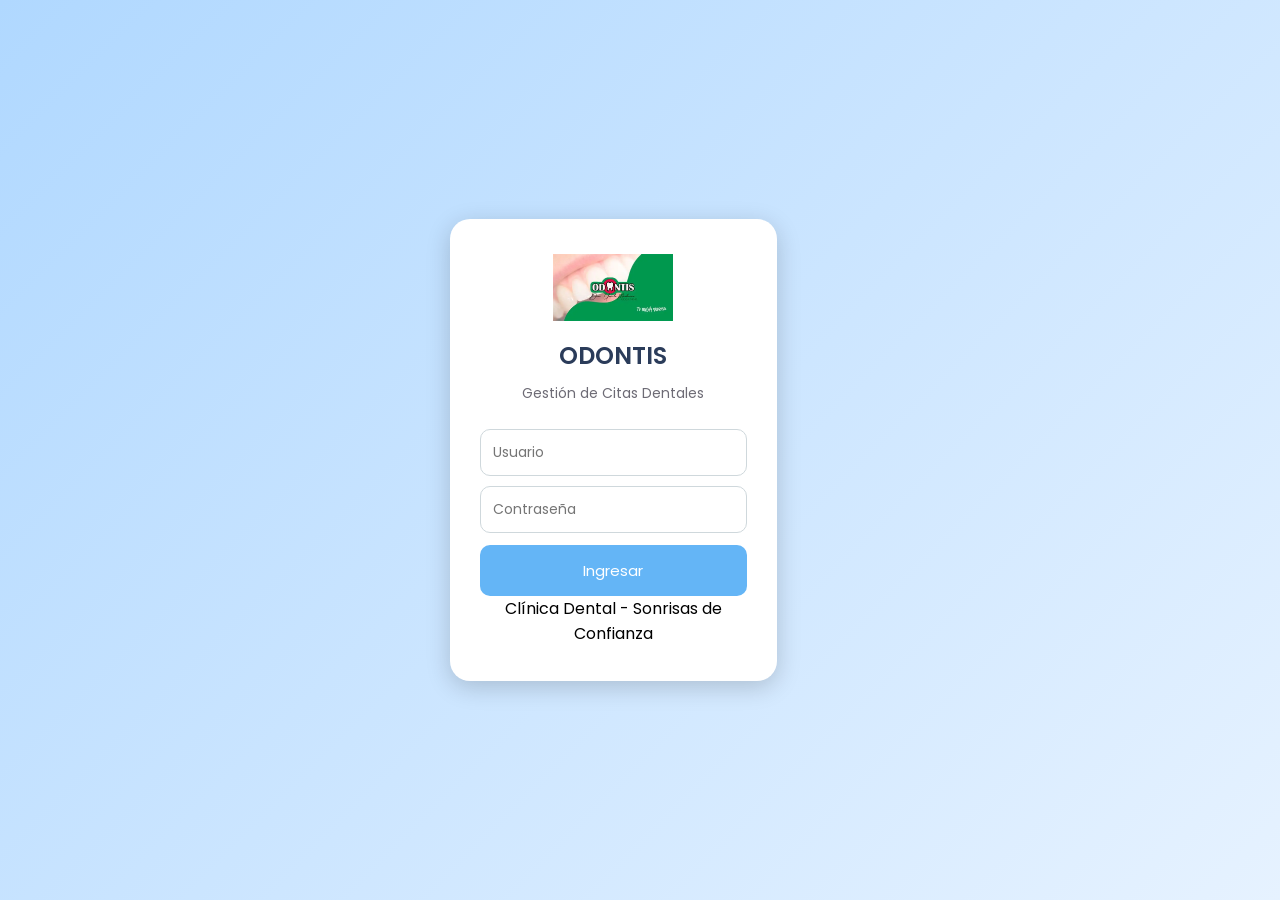
<file: AppOdontis/index.html>
<!DOCTYPE html>
<html>
<head>
  <title>ODONTIS - Login</title>
  <meta name="viewport" content="width=device-width, initial-scale=1">

  <!-- Fuente Profesional -->
  <link href="https://fonts.googleapis.com/css2?family=Poppins:wght@300;400;600&display=swap" rel="stylesheet">

  <link rel="stylesheet" href="style.css">
</head>
<body>

<div class="login-container">
  <div class="card">

    <img src="logo.png" class="logo" alt="Logo ODONTIS">

    <h2>ODONTIS</h2>
    <p class="subtitle">Gestión de Citas Dentales</p>

    <input type="text" id="usuario" placeholder="Usuario">
    <input type="password" id="clave" placeholder="Contraseña">

    <button class="login-btn" onclick="login()">Ingresar</button>

    <p class="footer-text">Clínica Dental - Sonrisas de Confianza</p>
  </div>
</div>

<script>
function login(){
  let u = document.getElementById("usuario").value;
  let c = document.getElementById("clave").value;

  if(u === "admin" && c === "12345"){
    window.location.href = "menu.html";
  } else {
    alert("Usuario o contraseña incorrectos");
  }
}
</script>

</body>
</html>
</file>
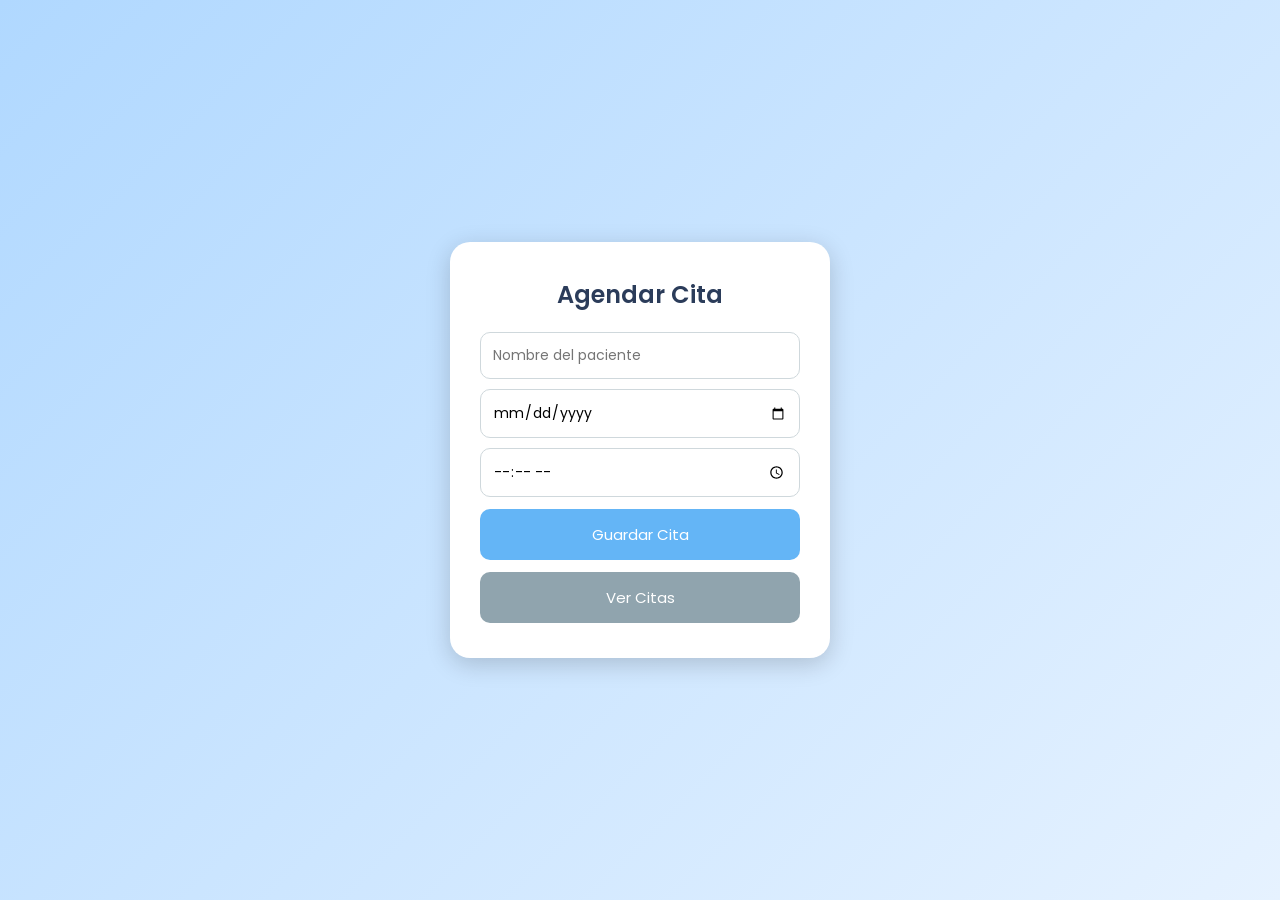
<file: AppOdontis/agendar.html>
<!DOCTYPE html>
<html>
<head>
  <title>Agendar Cita</title>
  <meta name="viewport" content="width=device-width, initial-scale=1">

  <link rel="stylesheet" href="style.css">
  <link href="https://fonts.googleapis.com/css2?family=Poppins:wght@300;400;600&display=swap" rel="stylesheet">
</head>
<body>

<div class="card">
  <h2>Agendar Cita</h2>

  <input type="text" id="paciente" placeholder="Nombre del paciente">
  <input type="date" id="fecha">
  <input type="time" id="hora">

  <button class="save-btn" onclick="guardar()">Guardar Cita</button>
  <button class="secondary-btn" onclick="location.href='citas.html'">Ver Citas</button>
</div>

<script>
function guardar(){
  let nombre = document.getElementById("paciente").value;
  let fecha = document.getElementById("fecha").value;
  let hora = document.getElementById("hora").value;

  if(nombre === "" || fecha === "" || hora === ""){
    alert("Completa todos los campos.");
    return;
  }

  fetch("https://script.google.com/macros/s/AKfycbxmUWO0-DpdMbBB8uRq_iC4Ej8ZwjVQ5ABzZW71KYpZCDhnSfcIb-U4s_n9dSLxmnTmFA/exec", { // reemplaza con tu URL de implementación /exec
    method: "POST",
    body: JSON.stringify({nombre, fecha, hora, asistencia: "", puntualidad: ""}),
  })
  .then(response => response.json())
  .then(data => {
    if(data.result && data.result === "success"){
      alert("Cita guardada.");
      // Recargar página para limpiar formulario
      document.getElementById("paciente").value = "";
      document.getElementById("fecha").value = "";
      document.getElementById("hora").value = "";
    } else {
      alert("Error: " + (data.message || JSON.stringify(data)));
    }
  })
  .catch(error => alert("Error de conexión: " + error));
}
</script>

</body>
</html>
</file>
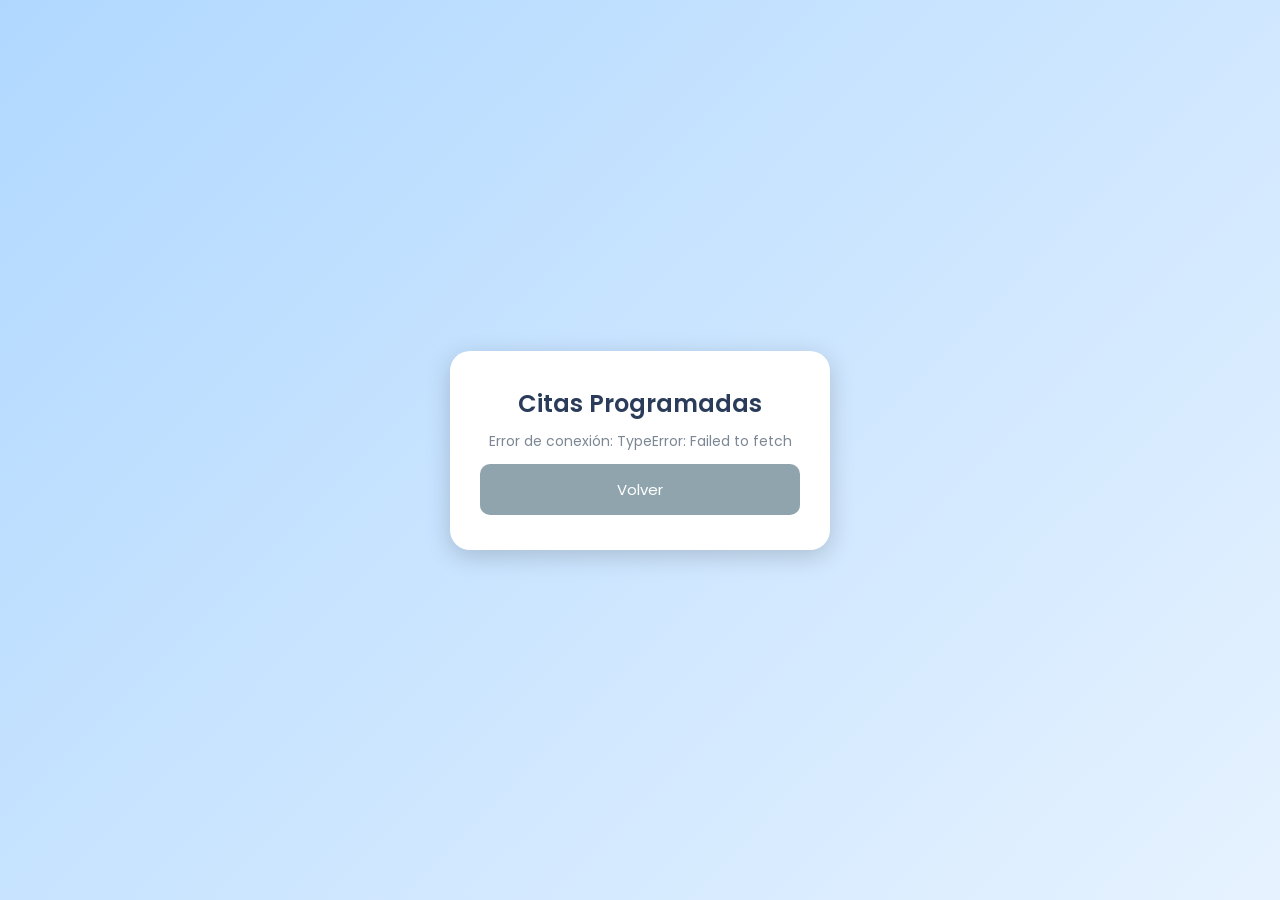
<file: AppOdontis/citas.html>
<!DOCTYPE html>
<html>
<head>
  <title>Citas Programadas</title>
  <meta name="viewport" content="width=device-width, initial-scale=1">

  <link rel="stylesheet" href="style.css">
  <link href="https://fonts.googleapis.com/css2?family=Poppins:wght@300;400;600&display=swap" rel="stylesheet">

</head>
<body>

<div class="card">
  <h2>Citas Programadas</h2>

  <div id="lista" class="lista-citas"></div>

  <button class="secondary-btn" onclick="location.href='menu.html'">Volver</button>
</div>

<script>
// Reemplaza con tu URL de Apps Script /exec
const URL_WEB_APP = "https://script.google.com/macros/s/AKfycbxmUWO0-DpdMbBB8uRq_iC4Ej8ZwjVQ5ABzZW71KYpZCDhnSfcIb-U4s_n9dSLxmnTmFA/exec";

function cargar(){
  const lista = document.getElementById("lista");
  lista.innerHTML = "<p>Cargando citas...</p>";

  fetch(URL_WEB_APP)
    .then(response => response.json())
    .then(data => {
      lista.innerHTML = "";
      if(data.result === "success") {
        if(data.citas.length === 0){
          lista.innerHTML = "<p class='vacio'>No hay citas registradas.</p>";
          return;
        }

        data.citas.forEach((c, index) => {
          lista.innerHTML += `
            <div class="cita-card">
              <div>
                <strong>${c.nombre}</strong><br>
                <span>📅 ${c.fecha} | ⏰ ${c.hora}</span><br>
                <span>Asistencia: ${c.asistencia || "—"} | Puntualidad: ${c.puntualidad || "—"}</span>
              </div>
              <button class="delete-btn" onclick="eliminar(${index})">Eliminar</button>
            </div>
          `;
        });
      } else {
        lista.innerHTML = `<p class='vacio'>Error al cargar citas: ${data.message}</p>`;
      }
    })
    .catch(error => {
      lista.innerHTML = `<p class='vacio'>Error de conexión: ${error}</p>`;
    });
}

// Función para eliminar una cita
function eliminar(index){
  // Confirmamos con el usuario
  if(!confirm("¿Deseas eliminar esta cita?")) return;

  fetch(URL_WEB_APP + "?delete=" + index, { method: "POST" })
    .then(response => response.json())
    .then(data => {
      if(data.result === "success") {
        alert("Cita eliminada.");
        cargar();
      } else {
        alert("Error al eliminar: " + data.message);
      }
    })
    .catch(error => alert("Error de conexión: " + error));
}

cargar();
</script>

</body>
</html>
</file>
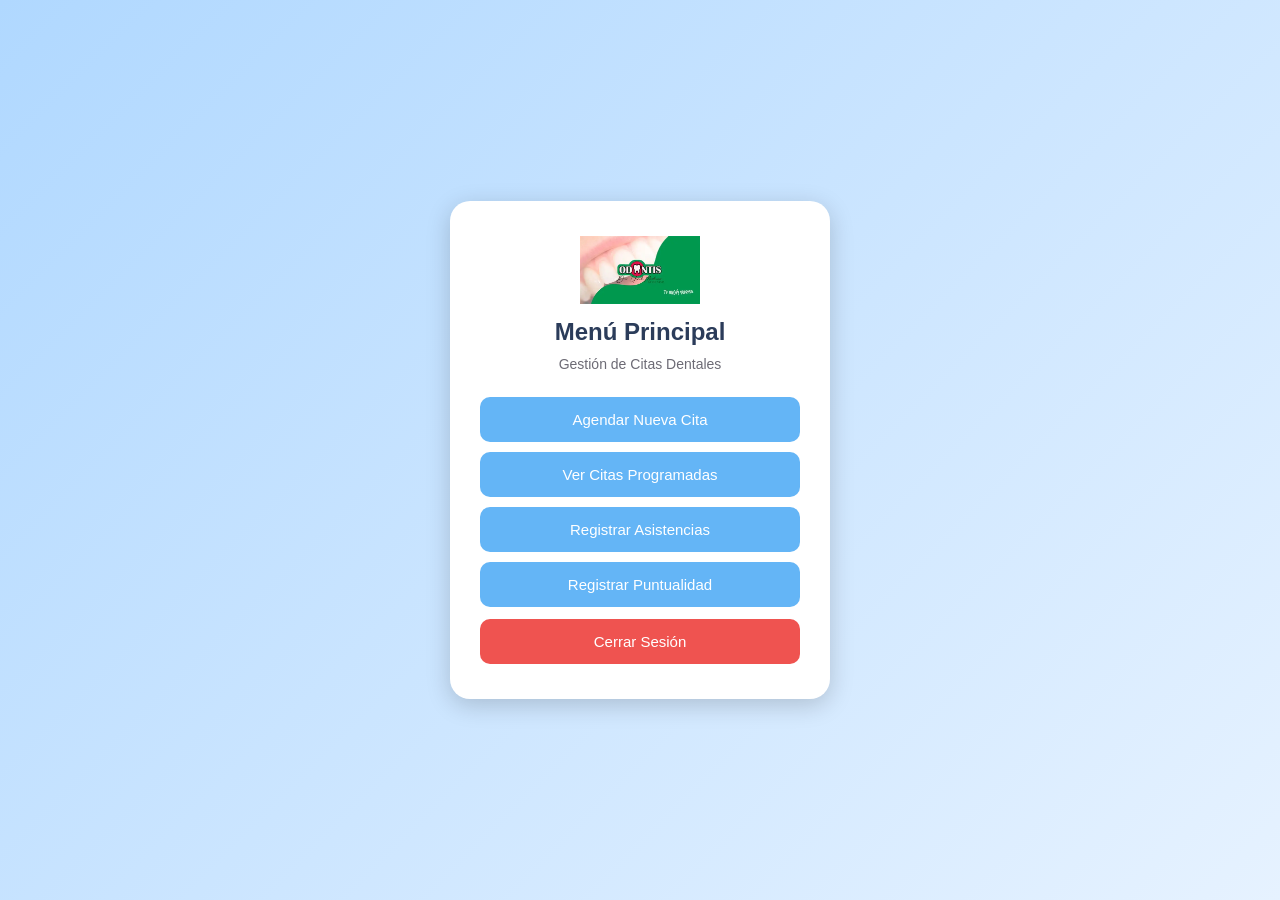
<file: AppOdontis/menu.html>
<!DOCTYPE html>
<html>
<head>
  <title>Menú Principal</title>
  <meta name="viewport" content="width=device-width, initial-scale=1">
  <link rel="stylesheet" href="style.css">
</head>
<body>

<div class="card">

  <img src="logo.png" class="logo" alt="Logo ODONTIS">

  <h2>Menú Principal</h2>
  <p class="subtitle">Gestión de Citas Dentales</p>

  <button class="menu-btn" onclick="location.href='agendar.html'">Agendar Nueva Cita</button>
  <button class="menu-btn" onclick="location.href='citas.html'">Ver Citas Programadas</button>
  <button class="menu-btn" onclick="location.href='no-show.html'">Registrar Asistencias</button>
  <button class="menu-btn" onclick="location.href='puntualidad.html'">Registrar Puntualidad</button>

  <button class="logout" onclick="location.href='index.html'">Cerrar Sesión</button>

</div>

</body>
</html>
</file>
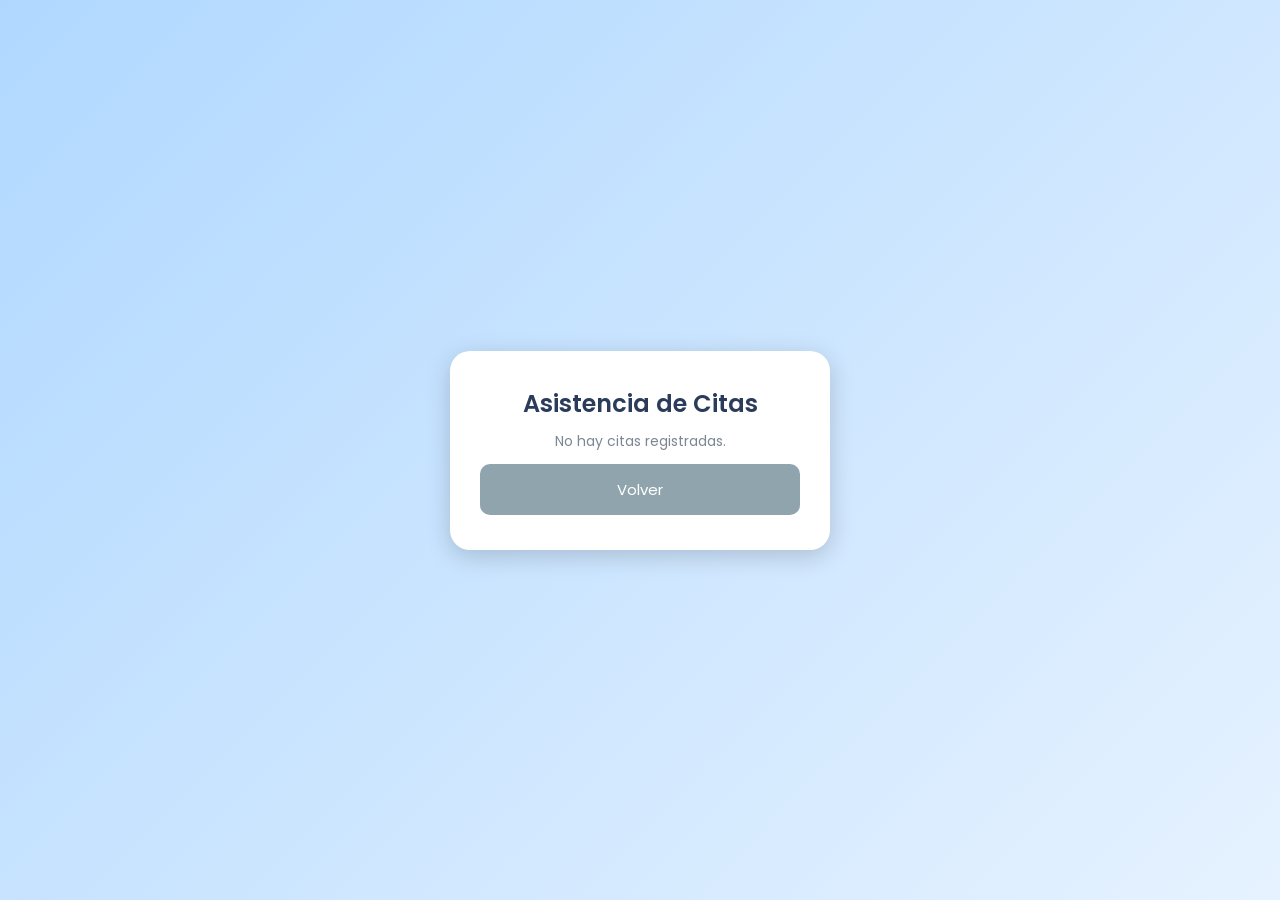
<file: AppOdontis/no-show.html>
<!DOCTYPE html>
<html>
<head>
  <title>Registrar Asistencia</title>
  <meta name="viewport" content="width=device-width, initial-scale=1">

  <link rel="stylesheet" href="style.css">
  <link href="https://fonts.googleapis.com/css2?family=Poppins:wght@300;400;600&display=swap" rel="stylesheet">
</head>
<body>

<div class="card">
  <h2>Asistencia de Citas</h2>

  <div id="lista" class="lista-citas"></div>

  <button class="secondary-btn" onclick="location.href='menu.html'">Volver</button>
</div>

<script>
function cargar(){
  let citas = JSON.parse(localStorage.getItem("citas")) || [];
  let lista = document.getElementById("lista");
  lista.innerHTML = "";

  if(citas.length === 0){
    lista.innerHTML = "<p class='vacio'>No hay citas registradas.</p>";
    return;
  }

  citas.forEach((c, i) => {
    lista.innerHTML += `
      <div class="cita-card">
        <div>
          <strong>${c.nombre}</strong><br>
          <span>📅 ${c.fecha} | ⏰ ${c.hora}</span><br>
          <small class="estado">${c.asistencia ? `Estado: ${c.asistencia}` : "Sin registrar"}</small>
        </div>

        <div class="btn-group">
          <button class="success-btn" onclick="asistio(${i})">Asistió</button>
          <button class="danger-btn" onclick="noAsistio(${i})">No asistió</button>
        </div>
      </div>
    `;
  });
}

function asistio(i){
  let citas = JSON.parse(localStorage.getItem("citas"));
  citas[i].asistencia = "Asistió";
  localStorage.setItem("citas", JSON.stringify(citas));
  cargar();
}

function noAsistio(i){
  let citas = JSON.parse(localStorage.getItem("citas"));
  citas[i].asistencia = "No asistió";
  localStorage.setItem("citas", JSON.stringify(citas));
  cargar();
}

cargar();
</script>

</body>
</html>
</file>
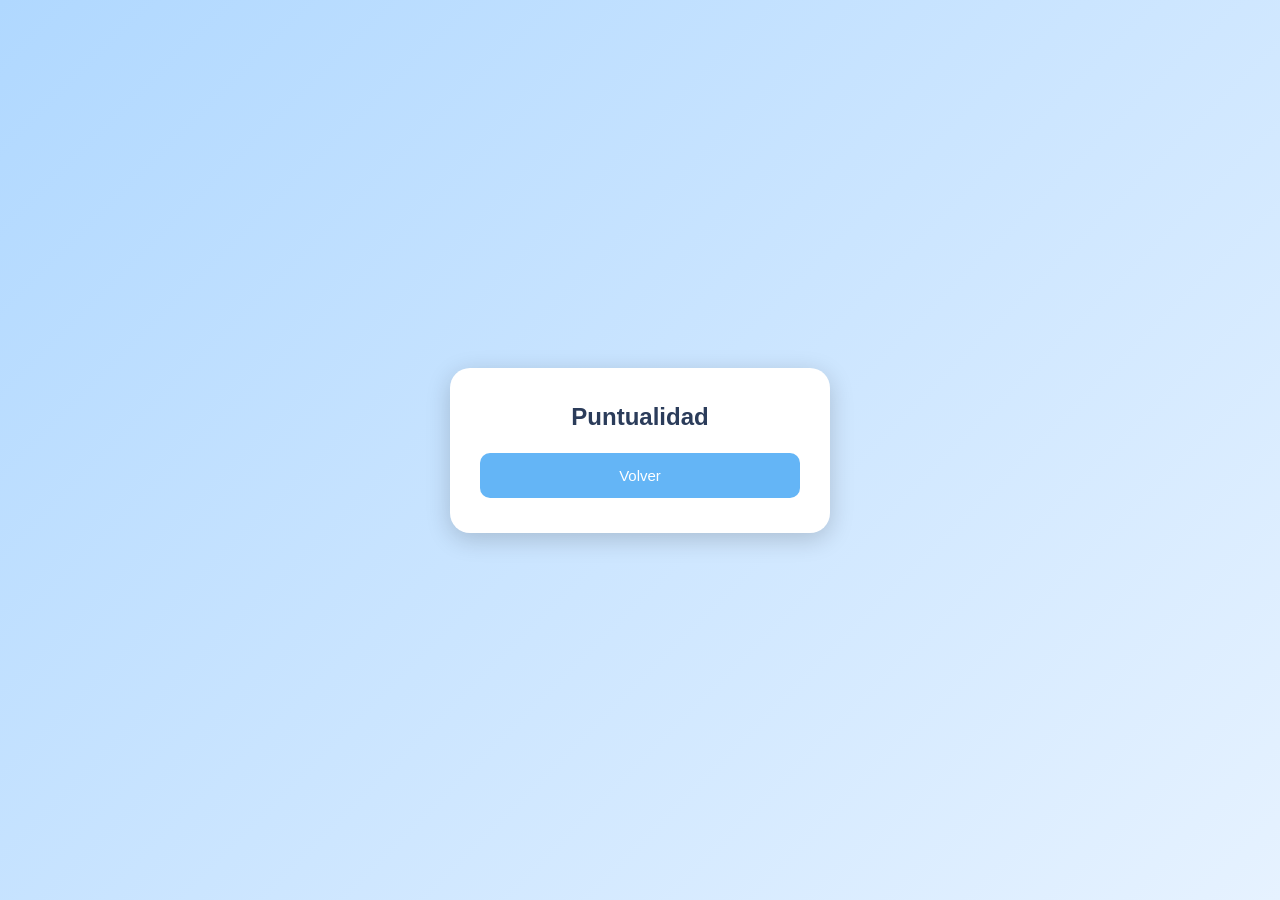
<file: AppOdontis/puntualidad.html>
<!DOCTYPE html>
<html>
<head>
  <title>Registrar Puntualidad</title>
  <meta name="viewport" content="width=device-width, initial-scale=1">
  <link rel="stylesheet" href="style.css">
</head>
<body>

<div class="card">
  <h2>Puntualidad</h2>
  <div id="lista"></div>
  <button onclick="location.href='menu.html'">Volver</button>
</div>

<script>
function cargar(){
  let citas = JSON.parse(localStorage.getItem("citas")) || [];
  let lista = document.getElementById("lista");
  lista.innerHTML = "";

  citas.forEach((c, i) => {
    lista.innerHTML += `
      <p>⏱ ${c.fecha} - ${c.hora} → ${c.nombre}</p>
      <button onclick="puntual(${i})">Llegó puntual</button>
      <button onclick="tarde(${i})" style="background:orange;">Llegó tarde</button>
      <hr>
    `;
  });
}

function puntual(i){
  let citas = JSON.parse(localStorage.getItem("citas")) || [];
  citas[i].puntualidad = "Puntual";
  localStorage.setItem("citas", JSON.stringify(citas));
  cargar();
}

function tarde(i){
  let citas = JSON.parse(localStorage.getItem("citas")) || [];
  citas[i].puntualidad = "Tarde";
  localStorage.setItem("citas", JSON.stringify(citas));
  cargar();
}

cargar();
</script>

</body>
</html>
</file>
<file: AppOdontis/style.css>
/* Fuente general */
* {
  font-family: 'Poppins', sans-serif;
  margin: 0;
  padding: 0;
  box-sizing: border-box;
}

body {
  background: linear-gradient(135deg, #b0d8ff, #e6f2ff);
  display: flex;
  justify-content: center;
  align-items: center;
  min-height: 100vh;
}

/* Tarjetas generales */
.card {
  background: #ffffff;
  width: 86%;
  max-width: 380px;
  padding: 35px 30px;
  border-radius: 20px;
  text-align: center;
  box-shadow: 0 6px 25px rgba(0,0,0,0.18);
  animation: fadeIn 0.6s ease-out;
}

/* Logo */
.logo {
  width: 120px;
  margin-bottom: 10px;
}

/* Títulos */
h2 {
  color: #2b3c5a;
  margin-bottom: 10px;
  font-weight: 600;
}

/* Subtítulos */
.subtitle, .menu-subtitle {
  color: #6d6b75;
  font-size: 14px;
  margin-bottom: 15px;
}

/* Inputs */
input, select {
  width: 100%;
  padding: 12px;
  margin-top: 10px;
  border-radius: 10px;
  border: 1px solid #cfd8dc;
  font-size: 14px;
  outline: none;
  transition: border .3s;
}

input:focus {
  border: 1px solid #64b5f6;
}

/* Botones generales */
button {
  width: 100%;
  padding: 14px;
  margin-top: 12px;
  background: #64b5f6;
  border: none;
  border-radius: 10px;
  font-size: 15px;
  color: white;
  cursor: pointer;
  transition: transform .2s, background .3s;
}

button:hover {
  transform: scale(1.03);
  background: #42a5f5;
}

/* Botón volver */
.secondary-btn {
  background: #90a4ae;
}

.secondary-btn:hover {
  background: #78909c;
}

/* Botón cerrar sesión */
.logout {
  background: #ef5350;
}

.logout:hover {
  background: #d32f2f;
}

/* Botones especiales */
.success-btn {
  background: #66bb6a;
}

.success-btn:hover {
  background: #43a047;
}

.warning-btn {
  background: #ffa726;
}

.warning-btn:hover {
  background: #fb8c00;
}

/* Contenedores de registros */
.cita-card {
  background: #f9fcff;
  border: 1px solid #dfe9f3;
  padding: 12px;
  border-radius: 12px;
  margin-bottom: 12px;
  text-align: left;
  animation: fadeIn .5s;
}

.btn-group {
  display: flex;
  gap: 8px;
  margin-top: 8px;
}

/* Texto vacío */
.vacio {
  color: #7b8794;
  font-size: 14px;
  text-align: center;
}

/* Animación */
@keyframes fadeIn {
  from { opacity: 0; transform: translateY(12px); }
  to   { opacity: 1; transform: translateY(0); }
}

/* BOTONES DEL MENÚ */
.menu-btn {
  width: 100%;
  padding: 14px;
  margin-top: 10px;
  border: none;
  border-radius: 10px;
  font-size: 15px;
  font-weight: 500;
  cursor: pointer;
  background: #64b5f6;
  color: white;
  transition: transform .2s, background .3s;
}

.menu-btn:hover {
  transform: scale(1.03);
  background: #42a5f5;
}
</file>
